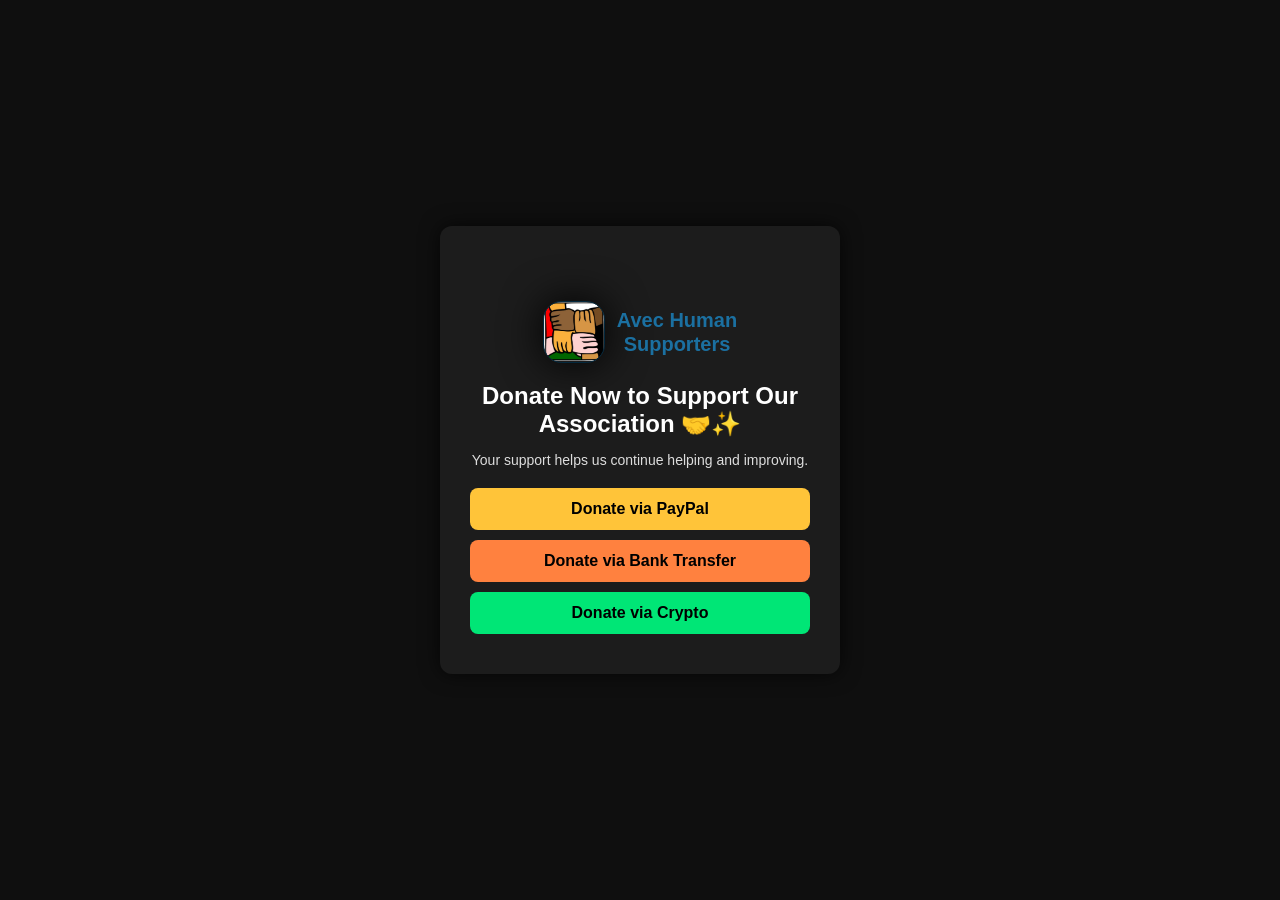
<file: html/support.html>
<!DOCTYPE html>
<html lang="en">
<head>
  <meta charset="UTF-8">
  <title>Donate Now</title>

  <style>
    body {
      font-family: Arial, sans-serif;
      background: #0f0f0f;
      color: #fff;
      display: flex;
      justify-content: center;
      align-items: center;
      height: 100vh;
      margin: 0;
    }

    .support-card {
      background: #1c1c1c;
      padding: 30px;
      border-radius: 12px;
      width: 340px;
      text-align: center;
      box-shadow: 0 0 20px rgba(0,0,0,0.7);
    }

    .support-card h2 {
      margin-bottom: 10px;
    }

    .support-card p {
      font-size: 14px;
      opacity: 0.85;
      margin-bottom: 20px;
    }

    .donate-btn {
      display: block;
      margin: 10px 0;
      padding: 12px;
      border-radius: 8px;
      text-decoration: none;
      font-weight: bold;
      color: #000;
    }

    .paypal {
      background: #ffc439;
    }

    .crypto {
      background: #00e676;
    }

    .bank {
      background: #ff813f;
    }

    .donate-btn:hover {
      opacity: 0.9;
    }
    .flogo {
  box-shadow:0 0 40px 0 rgb(0, 0, 0);
  width:60px;
  height:60px;
  background-image: url('../pics/Avec-HSA.webp');
  background-size: contain; 
  background-repeat: no-repeat;
  background-position: center;
  border: 1px solid rgb(3, 40, 61);
  border-radius: 30%;
  transition: transform 0.3s ease;
}
.favec {
  margin:0;
  color:rgb(27, 112, 161); 
  line-height: 1.2;
  font-size: 20px;
  font-weight: 600;
}
.dflogo {
  align-items: center;
  display: flex;
  flex-direction: column;
  gap:10px;
  text-decoration: none;
  margin-top: 45px;
}
.favec span {
  display: block; 
}
@keyframes moveLeft {
  0%   { transform: translateX(0); }
  100% { transform: translateX(-100%); }
}
.logo-link {
  display: flex;
  align-items: center;      
  gap: 12px;                
  text-decoration: none;
  transition: transform 0.3s ease; 
}
.logo-link:hover {
  transform: scale(1.05);
}
.logo-link:hover .flogo {
  transform: rotate(10deg); 
}
  </style>
  <link rel="icon" type="image/png" href="../pics/Avec-HSA.webp">
<link rel="mask-icon" href="../pics/avec.webp" color="#5bbad5">
</head>
<body>

  <div class="support-card">
    <div class="dflogo">
    <a href="../index.html" class="logo-link">
      <div class="flogo"></div>
    <h1 class="favec"><strong>Avec Human <span>Supporters</span></strong></h1>
    </a>
  </div>
    <h2>Donate Now to Support Our Association 🤝✨</h2>
    <p>Your support helps us continue helping and improving.</p>
    <a class="donate-btn paypal" href="https://www.paypal.me/NeajiIslam" target="_blank">
      Donate via PayPal
    </a>

    <a href="#" class="donate-btn bank" onclick="showBankInfo()">
        Donate via Bank Transfer
    </a>

    <a class="donate-btn crypto" href="#" onclick="copyCrypto()">
      Donate via Crypto
    </a>

    <small id="cryptoMsg" style="display:none; color:#00e676;">
      Wallet address copied!
    </small>
  </div>

  <script>
    function copyCrypto() {
      const wallet = "bc1p83fmutuptp2yg3zs5r70rqatsva9lgqwl7mrvcv9mwa6fwe6wyrshty5mh";
      navigator.clipboard.writeText(wallet);

      document.getElementById("cryptoMsg").style.display = "block";
    }
    function showBankInfo() {
    alert(
      "Bank Name: Centre Financier de Nantes - La Banque Postale\n" +
      "Account Name: AVEC HUMAN SUPPORTERS NABLUS\n" +
      "Account Number: 1265847E032\n" +
      "IBAN: FR9720041010111265847E03271\n" +
      "SWIFT/BIC: PSSTFRPPNTE"
    );
  }
  </script>

</body>
</html>
</file>
